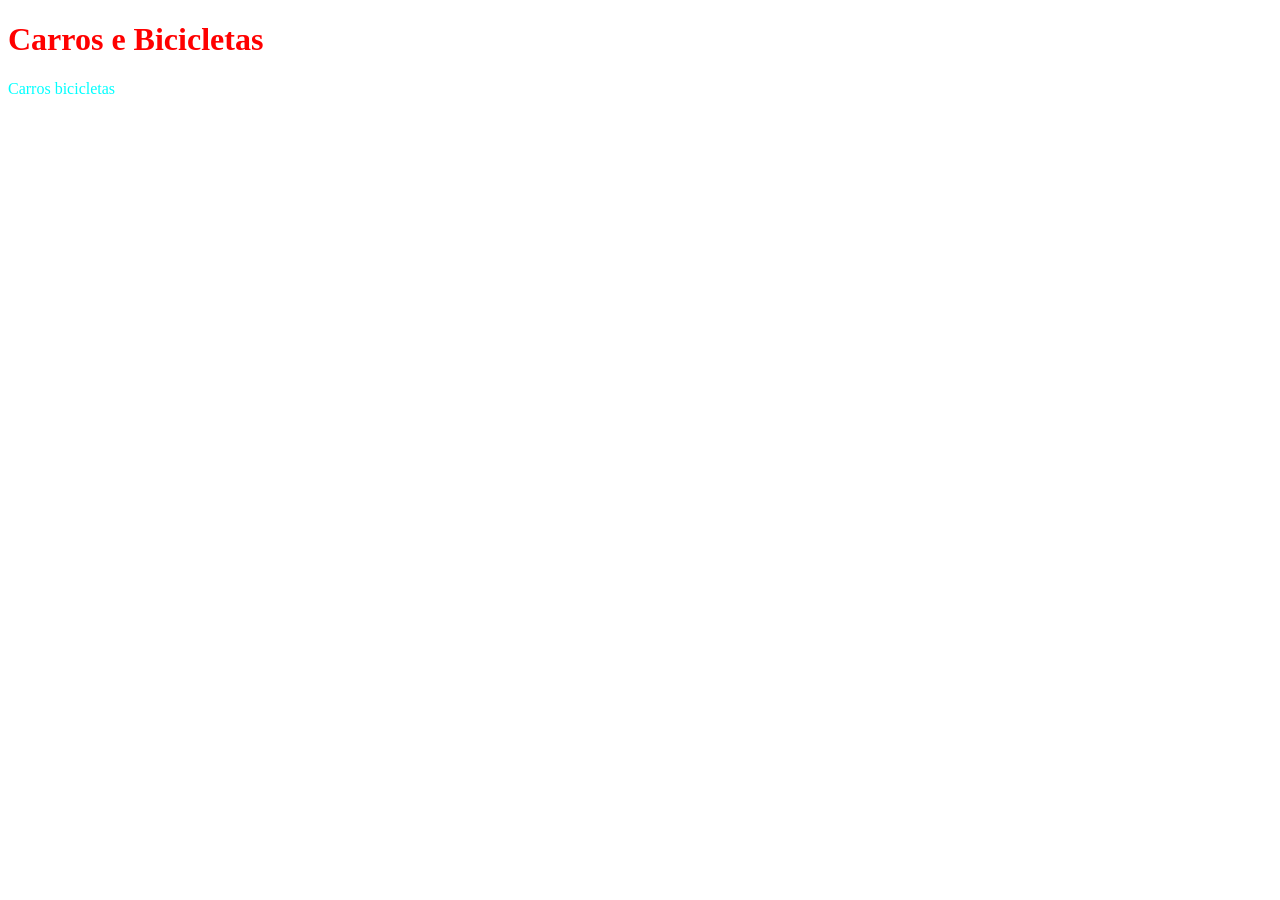
<file: Html5 e Css3 iniciantes/aula 01a06/index.html>
<!DOCTYPE html>
<html lang="pt-br">
<head>
    <meta charset="UTF-8">
    <meta http-equiv="X-UA-Compatible" content="IE=edge">
    <meta name="viewport" content="width=device-width, initial-scale=1.0">
    <title>Carros e Bicicletas</title>
    <link rel="stylesheet" href="cssbasico/style.css">
</head>
<body>
    <h1>Carros e Bicicletas</h1>
    <a href="carros.html">Carros</a>
    <a href="bicicletas.html">bicicletas</a>
    
</body>
</html>
</file>
<file: Html5 e Css3 iniciantes/aula 01a06/cssbasico/style.css>
@charset "UTF-8";

h1{
    color: red;
}
a {
    color: aqua;
    text-decoration: none;
}
</file>
